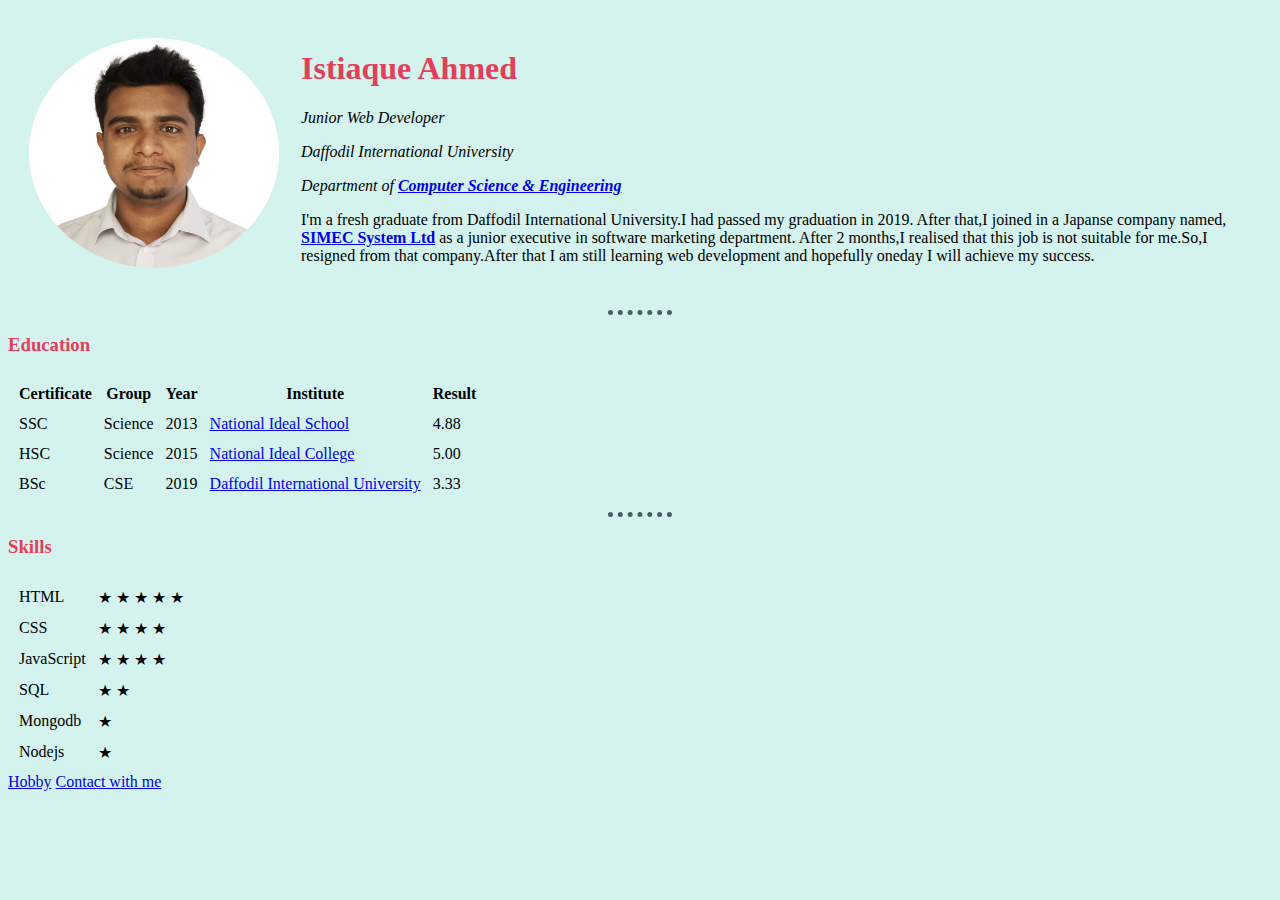
<file: index.html>
<!DOCTYPE html>
<html lang="en" dir="ltr">

<head>
  <meta charset="utf-8">
  <title>Istiaque personal Website</title>
  <link rel="stylesheet" href="CSS/styles.css">
</head>

<body>
  <table cellspacing="20">
    <tr>
      <td><img src="circle-cropped.png" alt="Istiaque Profile Picture" width="300px" height="300px"></td>
      <td><h1>Istiaque Ahmed</h1>
      <p> <em>Junior Web Developer</em> </p>
      <p> <em>Daffodil International University</em> </p>
      <p> <em>Department of <strong><a href="https://cse.daffodilvarsity.edu.bd/">Computer Science & Engineering</a></strong> </em> </p>
      <p>I'm a fresh graduate from Daffodil International University.I had passed my graduation in 2019.
        After that,I joined in a Japanse company named, <strong><a href="https://www.simecsystem.com/">SIMEC System Ltd</a></strong> as a junior executive in software marketing department.
        After 2 months,I realised that this job is not suitable for me.So,I resigned from that company.After that I am still learning web development and hopefully
        oneday I will achieve my success. </p></td>
    </tr>
  </table>

    <hr>

  <h3>Education</h3>
  <table cellspacing="10">
    <thead>
      <tr>
        <th>Certificate</th>
        <th>Group</th>
        <th>Year</th>
        <th>Institute</th>
        <th>Result</th>
      </tr>
    </thead>

    <tr>
      <td>SSC</td>
      <td>Science</td>
      <td>2013</td>
      <td><a href="https://school-6210.business.site/">National Ideal School</a></td>
      <td>4.88</td>
    </tr>

    <tr>
      <td>HSC</td>
      <td>Science</td>
      <td>2015</td>
      <td><a href="https://deb132078.dhakaeducationboard.gov.bd/">National Ideal College</a></td>
      <td>5.00</td>
    </tr>

    <tr>
      <td>BSc</td>
      <td>CSE</td>
      <td>2019</td>
      <td><a href="http://daffodilvarsity.edu.bd/">Daffodil International University</a></td>
      <td>3.33</td>
    </tr>
  </table>

  <hr>

  <h3>Skills</h3>
  <table cellspacing="10">
    <tr>
      <td>HTML</td>
      <td>	&#9733; &#9733; &#9733; &#9733; &#9733;</td>
    </tr>

    <tr>
      <td>CSS</td>
      <td>&#9733; &#9733; &#9733; &#9733;</td>
    </tr>

    <tr>
      <td>JavaScript</td>
      <td>&#9733; &#9733; &#9733; &#9733;</td>
    </tr>

    <tr>
      <td>SQL</td>
      <td>&#9733; &#9733;</td>
    </tr>

    <tr>
      <td>Mongodb</td>
      <td>&#9733;</td>
    </tr>

    <tr>
      <td>Nodejs</td>
      <td>&#9733;</td>
    </tr>

  </table>
  <a href="hobbies.html">Hobby</a>
  <a href="contact.html">Contact with me</a>

</body>

</html>
</file>
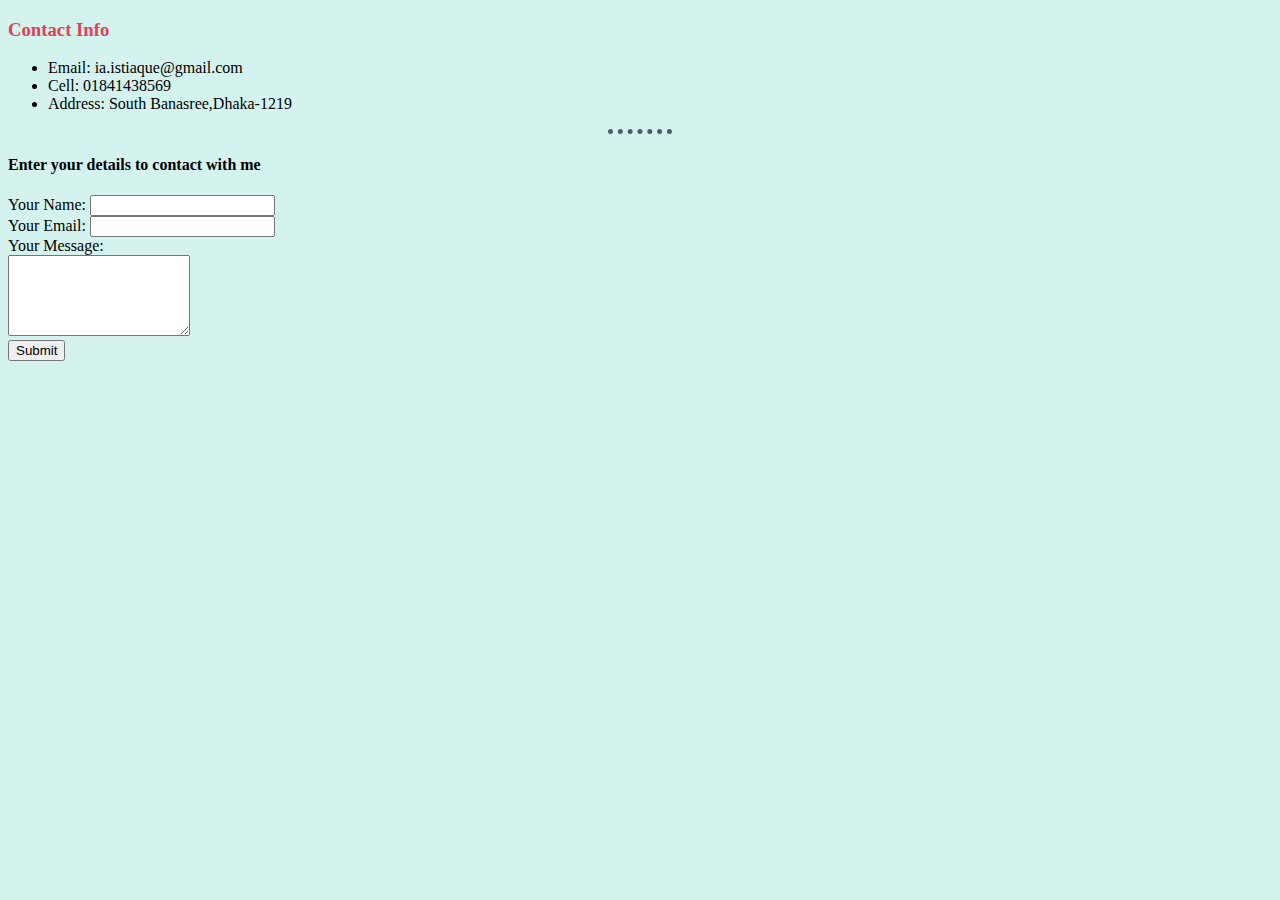
<file: contact.html>
<!DOCTYPE html>
<html lang="en" dir="ltr">
  <head>
    <meta charset="utf-8">
    <title>Contact</title>
    <link rel="stylesheet" href="CSS/styles.css">
  </head>
  <body>
    <h3>Contact Info</h3>
    <ul>
      <li>Email: ia.istiaque@gmail.com</li>
      <li>Cell: 01841438569</li>
      <li>Address: South Banasree,Dhaka-1219</li>
    </ul>
    <hr>
    <h4>Enter your details to contact with me</h4>
    <form action="mailto:info@ia.istiaque@gmail.com" method="post" enctype="text/plain">
      <label>Your Name:</label>
      <input type="text" name="YOurname" value=""><br>
      <label>Your Email:</label>
      <input type="email" name="Youremail" value=""><br>
      <label>Your Message:</label><br>
      <textarea name="yourmessage" rows="5" cols="20"></textarea><br>
      <input type="submit" name="">
    </form>
  </body>
</html>
</file>
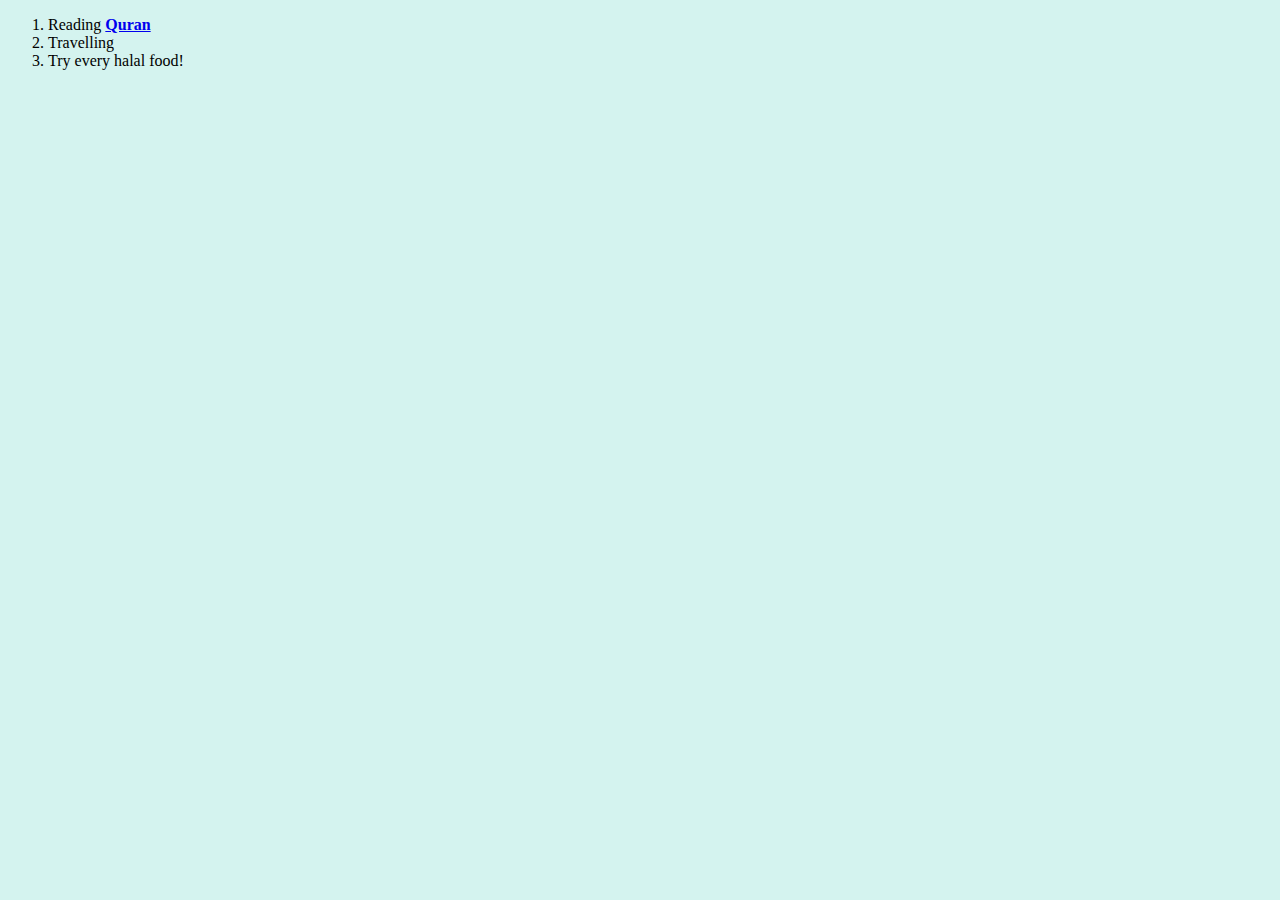
<file: hobbies.html>
<!DOCTYPE html>
<html lang="en" dir="ltr">
  <head>
    <meta charset="utf-8">
    <title>Hobby</title>
    <link rel="stylesheet" href="CSS/styles.css">
  </head>
  <body>
    <ol>
      <li>Reading <strong><a href="https://quran.com/">Quran</a></strong> </li>
      <li>Travelling</li>
      <li>Try every halal food!</li>
    </ol>
  </body>
</html>
</file>
<file: CSS/styles.css>
body{
  background-color: #d4f3ef;
}
hr{
  border-style: none;
  border-top-style: dotted;
  border-color: #4b5d67;
  border-width: 5px;
  width: 5%;
}
h1,h3{
  color: #e43f5a;
}
img{
  height: 230px;
  width: 250px;
}
</file>
